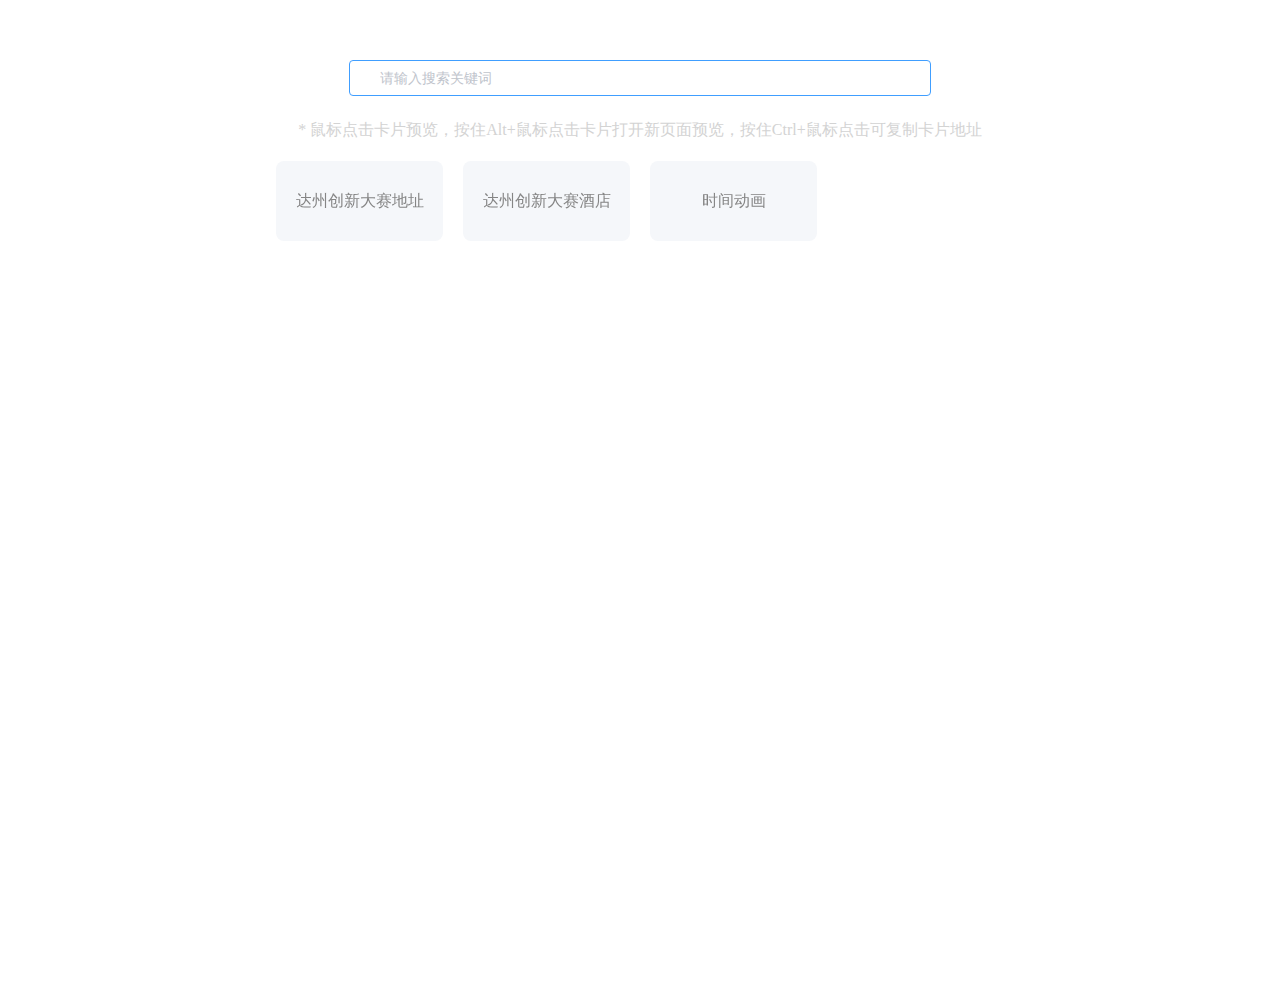
<file: index.html>
<!DOCTYPE html>
<html lang="en">
<head>
  <meta charset="UTF-8">
  <title>Notion | Bruce Kong</title>
  <meta name="viewport"
        content="width=device-width, user-scalable=no, initial-scale=1.0, maximum-scale=1.0, minimum-scale=1.0">
  <link rel="shortcut icon" href="favicon.png" type="image/x-png">
  <link rel='stylesheet' href='css/index.css'>
  <!-- 引入utils -->
  <script src='js/utils.js'></script>
  <script src='js/time-animation.js'></script>
  <script src='js/index.js'></script>
</head>
<body>
<div id='app' v-cloak>
  <div class='top'>
    <div class='search'>
      <el-input ref='search'
                size='medium'
                v-model="search"
                @keydown.enter.native="handlerSearch()"
                v-on:keyup.native="handlerSearch"
                @blur="$event.target.focus()"
                placeholder="请输入搜索关键词">
        <i slot="prefix" class="el-input__icon el-icon-search"></i>
      </el-input>
    </div>
  </div>
  <div class='tips'>* 鼠标点击卡片预览，按住Alt+鼠标点击卡片打开新页面预览，按住Ctrl+鼠标点击可复制卡片地址</div>
  <div class='list'>
    <div class='item'
         v-for='comp in components'
         @click='setUrl($event, comp.url)'
         @click.alt.exact='setUrl($event, comp.url)'
         @click.ctrl.exact='copy($event, comp.url)'
         :index='comp.id'
    >
      <div class='item-context'>{{comp.name}}</div>
    </div>
  </div>
</div>
</body>
</html>
</file>
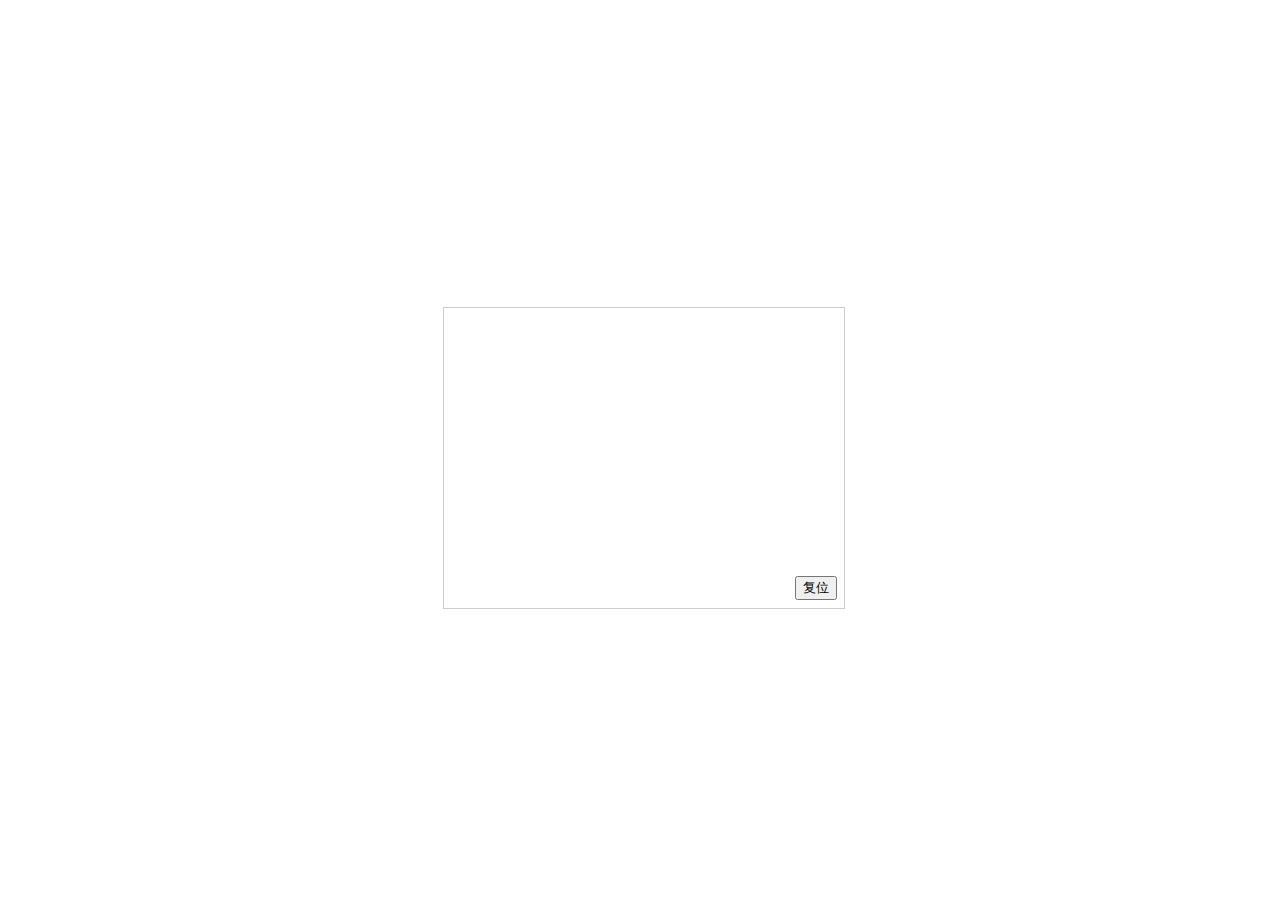
<file: dazhou/address.html>
<!DOCTYPE html>
<html xmlns="http://www.w3.org/1999/xhtml">
<head>
  <meta http-equiv="Content-Type" content="text/html; charset=utf-8"/>
  <title>达州数字经济产业园 | Bruce Kong</title>
  <meta name="viewport" content="width=device-width, user-scalable=no, initial-scale=1.0, maximum-scale=1.0, minimum-scale=1.0">
  <!--引用百度地图API-->
  <script type="text/javascript" src="https://api.map.baidu.com/api?v=2.0&ak=xXEzzf2PDlS5K7aGXS0xp7oY"></script>
  <style>
    body {
      display: flex;
      justify-content: center;
      align-items: center;
      height: 100vh;
      overflow: hidden;
    }

    .BMap_cpyCtrl,
    .anchorBL,
    .BMap_scaleCtrl,
    .BMap_omCtrl,
    .BMap_stdMpCtrl {
      display: none !important;
    }

    button {
      position: relative;
      margin-left: -50px;
      margin-bottom: -260px;
    }
  </style>
</head>

<body>
<!--百度地图容器-->
<div style="width:400px;height:300px;border:#ccc solid 1px;font-size:12px" id="map"></div>
<button onclick='flyTo()'>复位</button>
</body>
<script type="text/javascript">
  //创建和初始化地图函数：
  function initMap() {
    createMap()//创建地图
    //setMapEvent();//设置地图事件
    addMapControl()//向地图添加控件
    addMapOverlay()//向地图添加覆盖物
  }

  function createMap() {
    map = new BMap.Map('map')
    map.centerAndZoom(new BMap.Point(107.501802, 31.150836), 17)
  }

  function setMapEvent() {
    map.enableScrollWheelZoom()
    map.enableKeyboard()
    map.enableDragging()
    map.enableDoubleClickZoom()
  }

  function addClickHandler(target, window) {
    target.addEventListener('click', function () {
      target.openInfoWindow(window)
    })
  }

  function addMapOverlay() {
    var markers = [
      {
        content: '',
        title: '达州数字经济产业园',
        imageOffset: {width: 0, height: 3},
        position: {lat: 31.150855, lng: 107.501793}
      }
    ]
    for (var index = 0; index < markers.length; index++) {
      var point = new BMap.Point(markers[index].position.lng, markers[index].position.lat)
      var marker = new BMap.Marker(point, {
        icon: new BMap.Icon('https://api.map.baidu.com/lbsapi/createmap/images/icon.png', new BMap.Size(20, 25), {
          imageOffset: new BMap.Size(markers[index].imageOffset.width, markers[index].imageOffset.height)
        })
      })
      var label = new BMap.Label(markers[index].title, {offset: new BMap.Size(25, 5)})
      var opts = {
        width: 200,
        title: markers[index].title,
        enableMessage: false
      }
      var infoWindow = new BMap.InfoWindow(markers[index].content, opts)
      marker.setLabel(label)
      addClickHandler(marker, infoWindow)
      map.addOverlay(marker)
    }

  }

  //向地图添加控件
  function addMapControl() {
    var scaleControl = new BMap.ScaleControl({anchor: BMAP_ANCHOR_BOTTOM_LEFT})
    scaleControl.setUnit(BMAP_UNIT_IMPERIAL)
    map.addControl(scaleControl)
    var navControl = new BMap.NavigationControl({anchor: BMAP_ANCHOR_TOP_LEFT, type: 1})
    map.addControl(navControl)
    var overviewControl = new BMap.OverviewMapControl({anchor: BMAP_ANCHOR_BOTTOM_RIGHT, isOpen: false})
    map.addControl(overviewControl)
  }

  var map
  initMap()

  function flyTo() {
    map.centerAndZoom(new BMap.Point(107.501802, 31.150836), 17)
  }
</script>
</html>
</file>
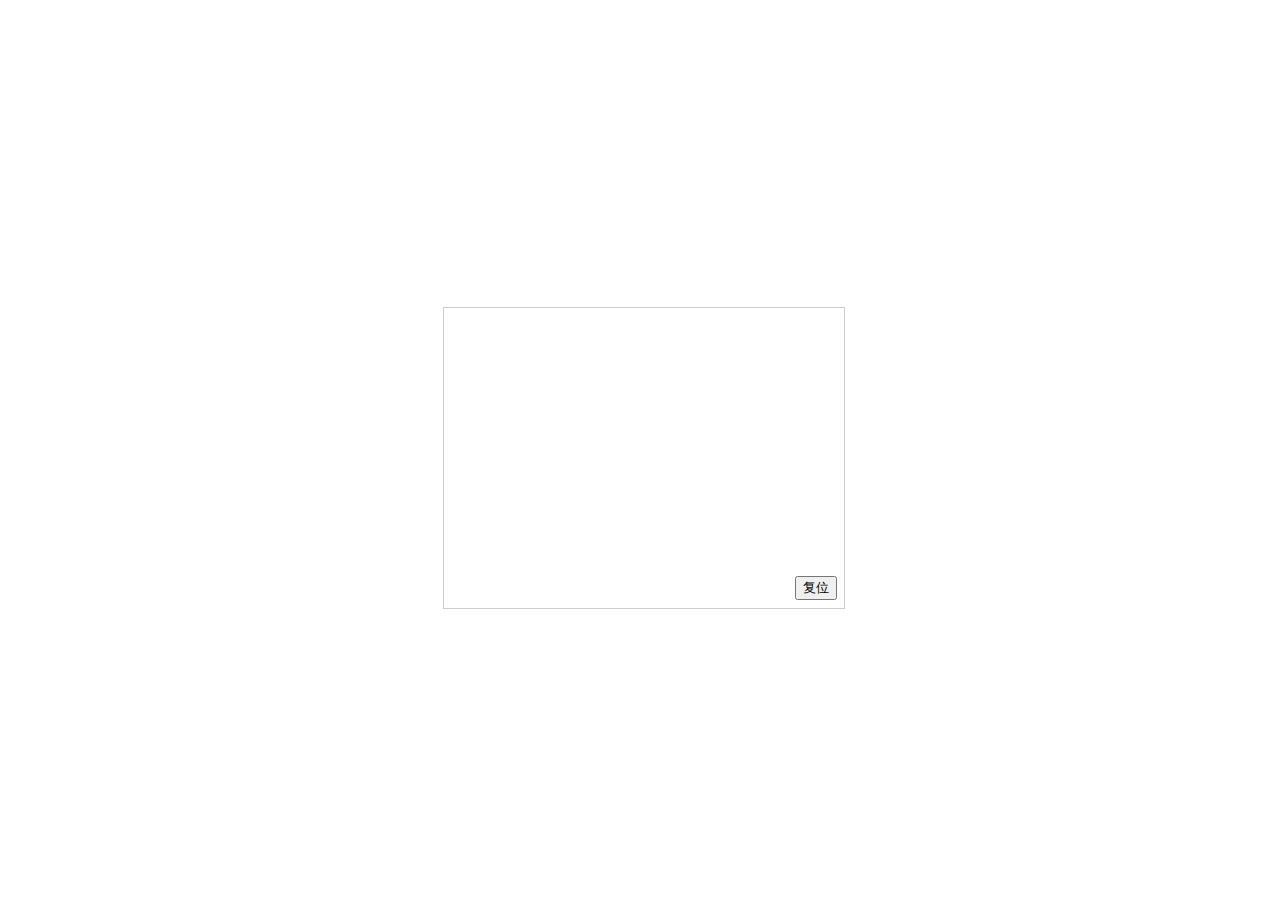
<file: dazhou/hotel.html>
<!DOCTYPE html>
<html xmlns="http://www.w3.org/1999/xhtml">
<head>
  <meta http-equiv="Content-Type" content="text/html; charset=utf-8"/>
  <title>升华国际大酒店 | Bruce Kong</title>
  <meta name="viewport" content="width=device-width, user-scalable=no, initial-scale=1.0, maximum-scale=1.0, minimum-scale=1.0">
  <!--引用百度地图API-->
  <script type="text/javascript" src="https://api.map.baidu.com/api?v=2.0&ak=xXEzzf2PDlS5K7aGXS0xp7oY"></script>
  <style>
    body {
      display: flex;
      justify-content: center;
      align-items: center;
      height: 100vh;
      overflow: hidden;
    }

    .BMap_cpyCtrl,
    .anchorBL,
    .BMap_scaleCtrl,
    .BMap_omCtrl,
    .BMap_stdMpCtrl {
      display: none !important;
    }

    button {
      position: relative;
      margin-left: -50px;
      margin-bottom: -260px;
    }
  </style>
</head>

<body>
<!--百度地图容器-->
<div style="width:400px;height:300px;border:#ccc solid 1px;font-size:12px" id="map"></div>
<button onclick='flyTo()'>复位</button>
</body>
<script type="text/javascript">
  //创建和初始化地图函数：
  function initMap() {
    createMap()//创建地图
    //setMapEvent();//设置地图事件
    addMapControl()//向地图添加控件
    addMapOverlay()//向地图添加覆盖物
  }

  function createMap() {
    map = new BMap.Map('map')
    map.centerAndZoom(new BMap.Point(107.518436, 31.191151), 19)
  }

  function setMapEvent() {
    map.enableScrollWheelZoom()
    map.enableKeyboard()
    map.enableDragging()
    map.enableDoubleClickZoom()
  }

  function addClickHandler(target, window) {
    target.addEventListener('click', function () {
      target.openInfoWindow(window)
    })
  }

  function addMapOverlay() {
    var markers = [
      {
        content: '',
        title: '升华国际大酒店',
        imageOffset: {width: 0, height: 3},
        position: {lat: 31.191236, lng: 107.518494}
      }
    ]
    for (var index = 0; index < markers.length; index++) {
      var point = new BMap.Point(markers[index].position.lng, markers[index].position.lat)
      var marker = new BMap.Marker(point, {
        icon: new BMap.Icon('https://api.map.baidu.com/lbsapi/createmap/images/icon.png', new BMap.Size(20, 25), {
          imageOffset: new BMap.Size(markers[index].imageOffset.width, markers[index].imageOffset.height)
        })
      })
      var label = new BMap.Label(markers[index].title, {offset: new BMap.Size(25, 5)})
      var opts = {
        width: 200,
        title: markers[index].title,
        enableMessage: false
      }
      var infoWindow = new BMap.InfoWindow(markers[index].content, opts)
      marker.setLabel(label)
      addClickHandler(marker, infoWindow)
      map.addOverlay(marker)
    }

  }

  //向地图添加控件
  function addMapControl() {
    var scaleControl = new BMap.ScaleControl({anchor: BMAP_ANCHOR_BOTTOM_LEFT})
    scaleControl.setUnit(BMAP_UNIT_IMPERIAL)
    map.addControl(scaleControl)
    var navControl = new BMap.NavigationControl({anchor: BMAP_ANCHOR_TOP_LEFT, type: 1})
    map.addControl(navControl)
    var overviewControl = new BMap.OverviewMapControl({anchor: BMAP_ANCHOR_BOTTOM_RIGHT, isOpen: false})
    map.addControl(overviewControl)
  }

  var map
  initMap()

  function flyTo() {
    map.centerAndZoom(new BMap.Point(107.518436, 31.191151), 19)
  }
</script>
</html>
</file>
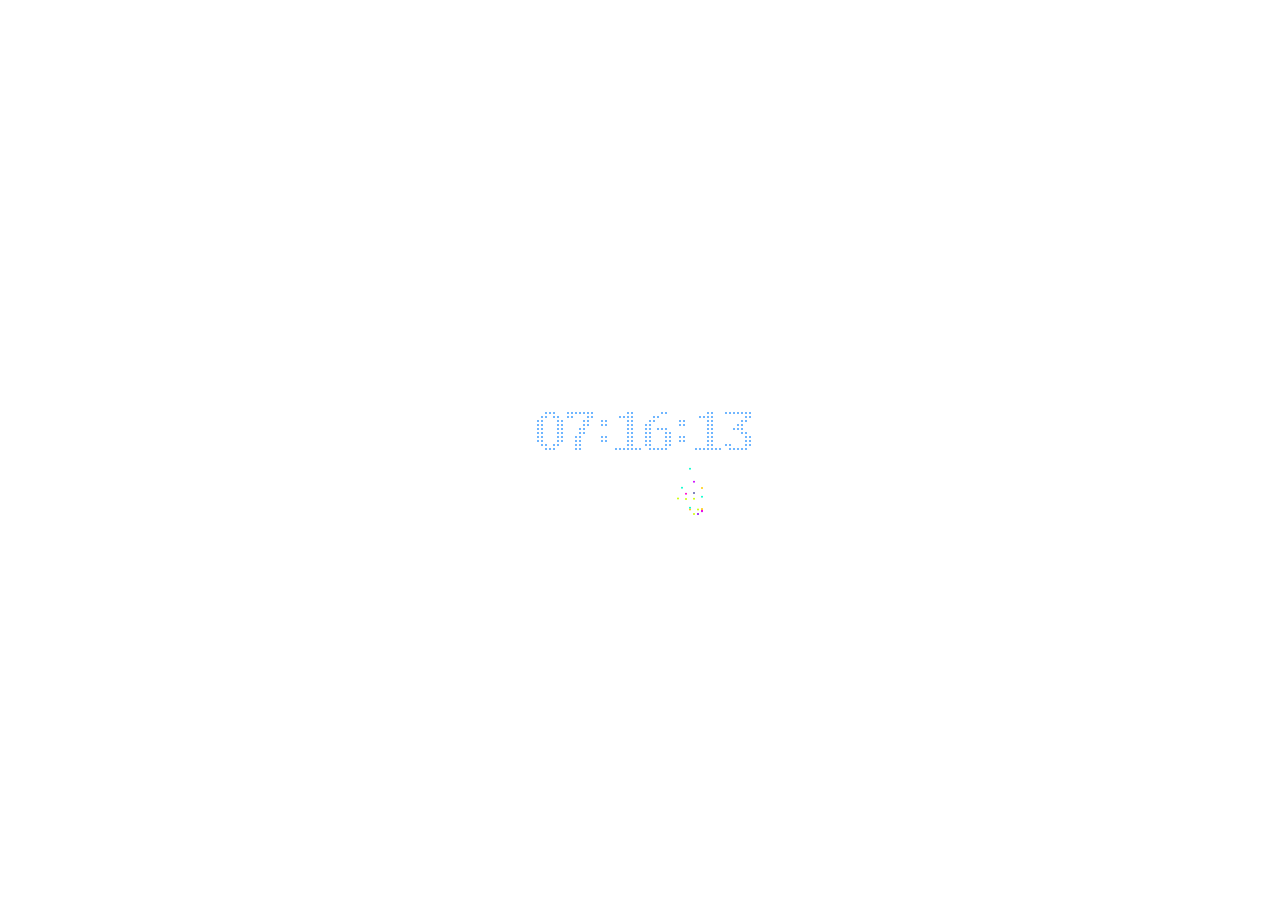
<file: tools/time.html>
<!DOCTYPE html>
<html lang="en">
<head>
  <meta charset="UTF-8">
  <title>时间 | Bruce Kong</title>
  <meta name="viewport" content="width=device-width, user-scalable=no, initial-scale=1.0, maximum-scale=1.0, minimum-scale=1.0">
  <style>
    html, body {
      width: 100vw;
      height: 100vh;
      padding: 0;
      margin: 0;
      overflow: hidden;
      user-select: none;

      display: flex;
      justify-content: center;
      align-items: center;
    }
    #time {
      width: 200px;
      height: 50px;
    }
  </style>
</head>
<body>
<div id='time'></div>
<script src='../js/time-animation.js'></script>
<script>
  document.body.onload = () => {
    renderTime()
  }
  function renderTime() {
    let cr = new ClockRender('time', 260, 130)
    cr.render()
    let inter = setInterval(e => {
      cr.setColor(getRandomColor())
    }, 60 * 1000)
  }
  function getRandomColor(){
    return  '#' + (function(color){
      return (color +=  '0123456789abcdef'[Math.floor(Math.random()*16)])
      && (color.length === 6) ?  color : arguments.callee(color)
    })('')
  }
</script>
</body>
</html>
</file>
<file: css/index.css>
[v-cloak] {
  display: none !important;
}

html, body {
  width: 100vw;
  height: 100vh;
  padding: 0;
  margin: 0;
  overflow: hidden;
  user-select: none;
  overflow-y: auto;
}

::-webkit-scrollbar {
  display: none;
}

#app {
  min-height: 100vh;
  display: flex;
  flex-direction: column;
  margin: 0 20%;
  padding: 50px 20px;
}

.top {
  height: 60px;
  width: 100%;
  display: flex;

  position: sticky;
  top: 0;
  padding-top: 10px;
  z-index: 99;
  background: white;
}

.search {
  flex: 1;
  margin: 0 10%;
}

.tips {
  color: lightgrey;
  text-align: center;
}

.list {
  margin-top: 20px;
  display: flex;
  justify-content: flex-start;
  flex-wrap: wrap;

  position: sticky;
  top: 60px;
}

.item {
  margin-bottom: 20px;
  margin-right: 20px;
  width: calc((100% - 60px) / 4);
  height: 80px;
  background: #f5f7fa;
  border-radius: 8px;
  color: #858585;

  cursor: pointer;

  display: flex;
  justify-content: center;
  align-items: center;
}

.item:nth-of-type(4n+0) {
  margin-right: 0;
}

.item:hover {
  background: #e0e0e0;
  color: #2F2F2F;
}

@media screen and (max-width: 480px) {
  .item {
    padding: 0 30px;
    width: calc((100% - 60px) / 1);
    height: 80px;

    display: flex;
    justify-content: center;
    align-items: center;
  }

  .item:nth-of-type(n+0) {
    margin-right: 0;
  }

}

@media screen and (max-width: 850px) and (orientation: landscape) {
  /* 横屏 */
  .item {
    padding: 0 10px;
    width: calc((100% - 60px) / 2);
    height: 80px;

    display: flex;
    justify-content: center;
    align-items: center;
  }

  .item:nth-of-type(2n+0) {
    margin-right: 0;
  }
}

@media (prefers-color-scheme: dark) {
  html, body, #app {
    background: black;
  }

  .top {
    background: black;
  }

  .el-divider {
    background: grey;
  }

  .el-divider__text {
    background: black;
    color: white;
  }

  .el-input {
    background: black;
  }

  .el-input > input {
    background: black!important;
    border-color: #3f3b3b !important;
    color: white!important;
  }

  .item {
    background: #858585;
    color: #f5f7fa;
  }
}
</file>
